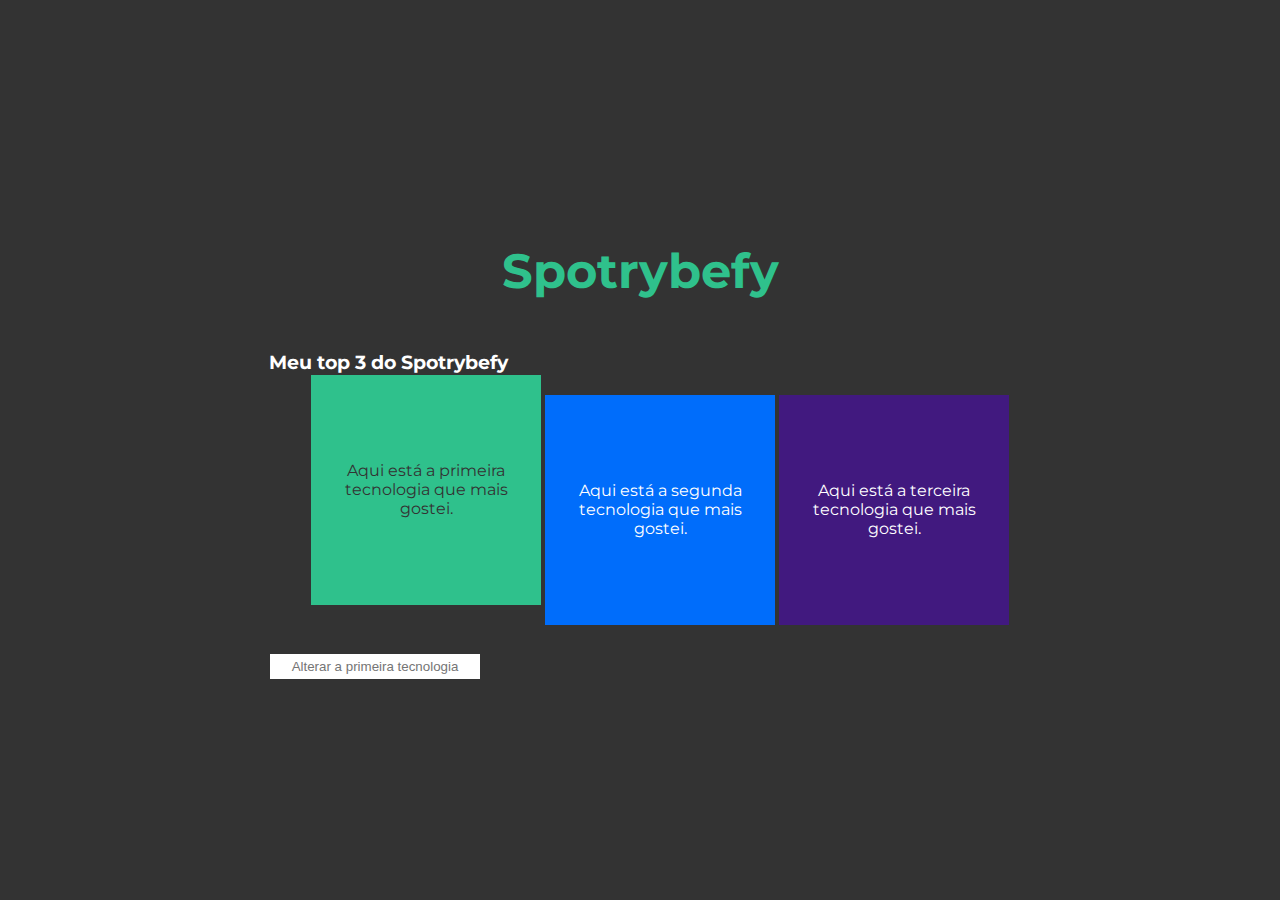
<file: fundamentos/secao4-dom-eventos-webStorage/4.3-js-eventos/index.html>
<!DOCTYPE html>
<html lang="pt-br">
  <head>
  <meta charset="UTF-8">
  <title>addEventListener</title>
  <link rel="preconnect" href="https://fonts.gstatic.com">
  <link href="https://fonts.googleapis.com/css2?family=Montserrat:wght@400;900&display=swap" rel="stylesheet">
  <link rel="stylesheet" href="style.css">
  </head>
  <body>
    <header> 
      <h1>Spotrybefy</h1>
    </header>
    <main>
      <h3 id="my-spotrybefy">Meu top 3 do Spotrybefy</h3>
      <ul class="container">
        <li class="tech" id="first-li">Aqui está a primeira tecnologia que mais gostei.</li>
        <li id="second-li">Aqui está a segunda tecnologia que mais gostei.</li>
        <li id="third-li">Aqui está a terceira tecnologia que mais gostei.</li>
      </ul>
      <input type="text" id="input" placeholder="Alterar a primeira tecnologia">      
    </main>
    <script src="main.js"></script>
  </body>
</html>
</file>
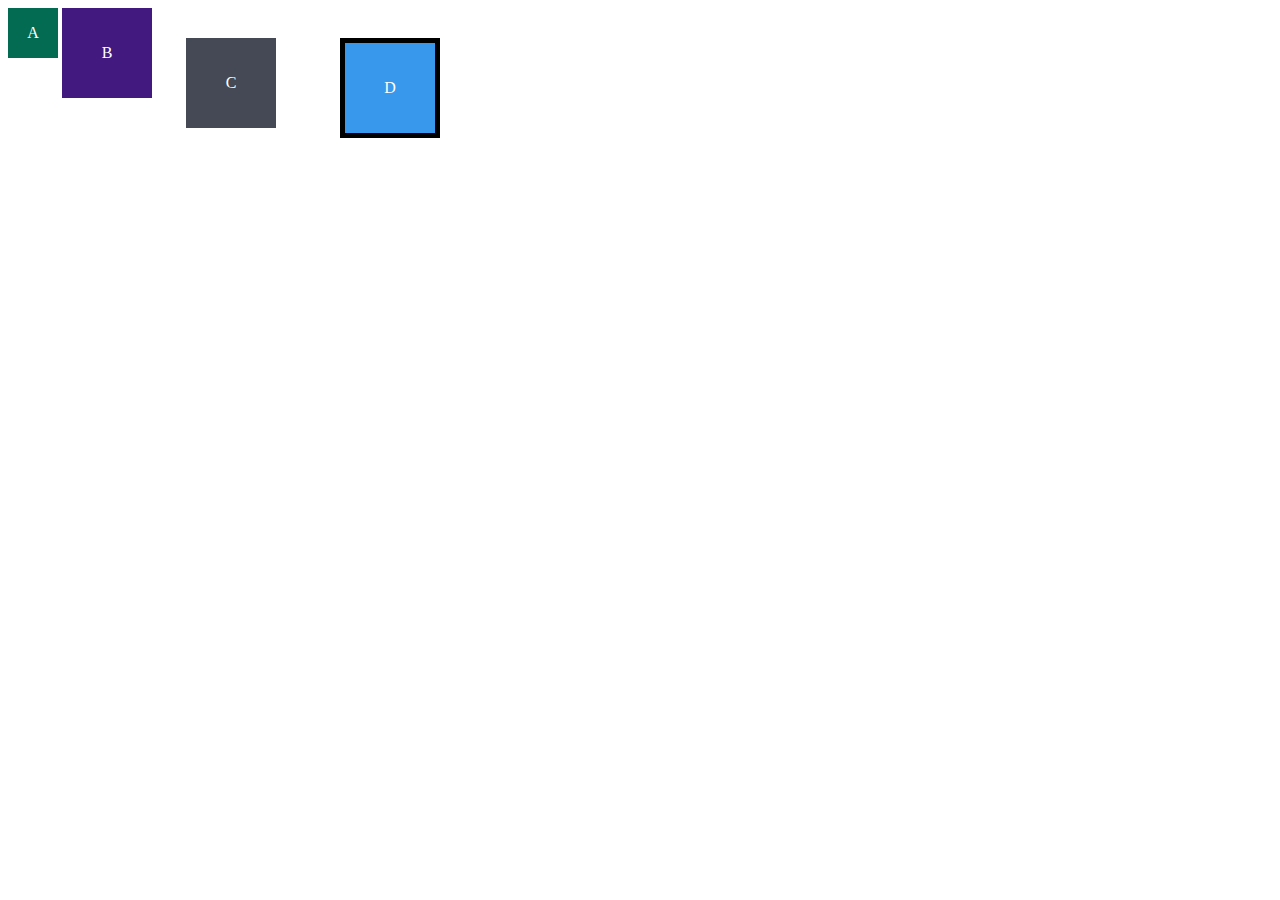
<file: fundamentos/secao2-html-e-css/dia-2.3-seletores-posicionamento/exercicio1-para-fixar/index.html>
<!DOCTYPE html>
<html lang="pt-br">
<head>
  <meta charset="UTF-8">
  <meta name="viewport" content="width=device-width, initial-scale=1.0">
  <title>Exercício: box model</title>
  <link rel="stylesheet" href="style.css">
</head>
<body>
  <div class="caixa width-and-height" style="background: #036b52">A</div>
  <div class="caixa width-and-height padding" style="background: #41197f;">B</div>
  <div class="caixa width-and-height padding margin" style="background: #444955">C</div>
  <div class="caixa width-and-height padding margin border" style="background: #3898EC">D</div>
</body>
</html>
</file>
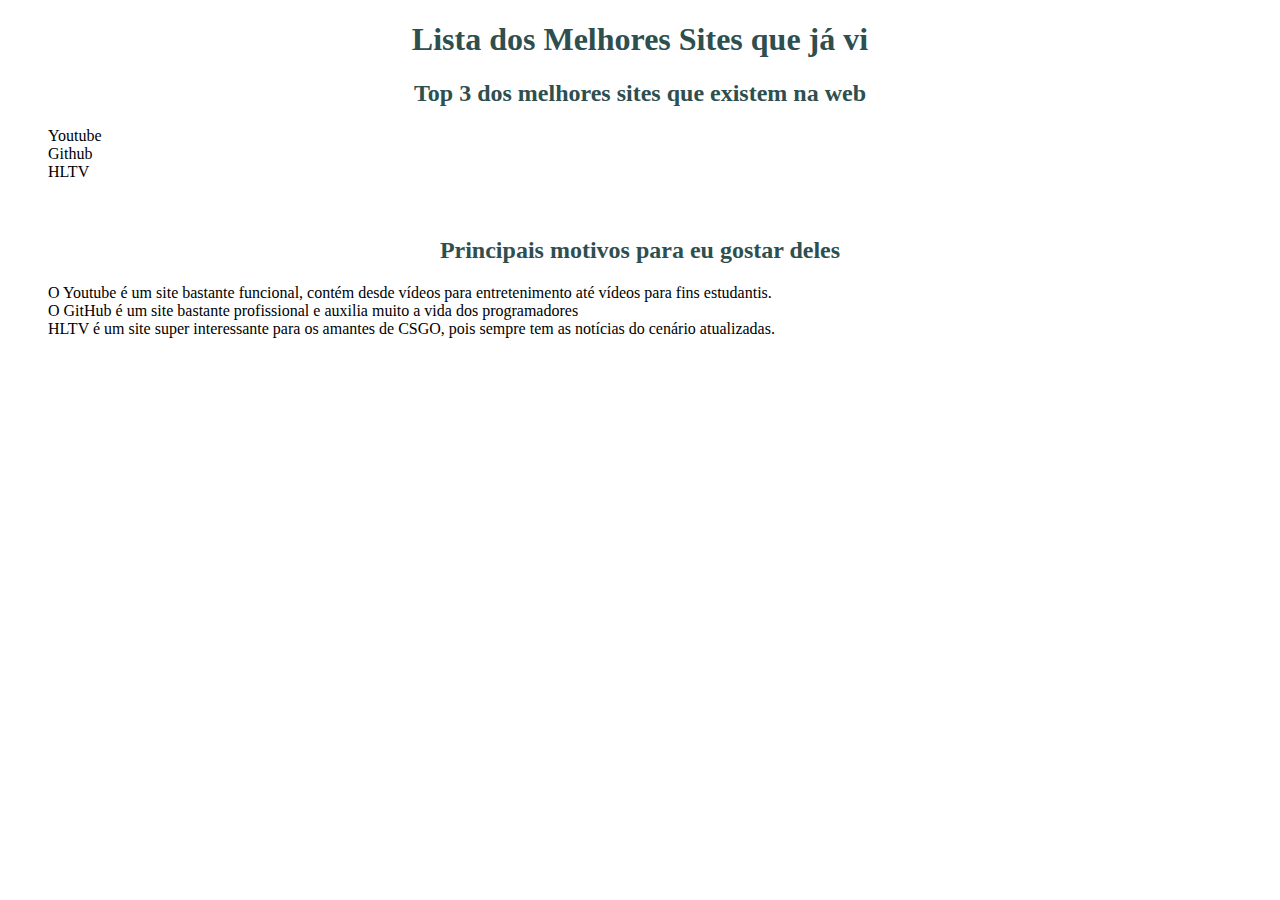
<file: fundamentos/secao2-html-e-css/dia-2.3-seletores-posicionamento/exercicio3-para-fixar/index.html>
<!DOCTYPE html>
<html lang="pt-br">
  <head>
    <meta charset="UTF-8">
    <title>Agrupando Seletores</title>
    <link rel="stylesheet" href="style.css">
  </head>
  <body>


    <h1>Lista dos Melhores Sites que já vi</h1>
    <h2>Top 3 dos melhores sites que existem na web</h2>
    <ol>
        <li>Youtube</li>
        <li>Github</li>
        <li>HLTV</li>
        <br><br>
    </ol>
    <h2>Principais motivos para eu gostar deles</h2>
    <ul>
        <li>O Youtube é um site bastante funcional, contém desde vídeos para entretenimento até vídeos para fins estudantis.</li>
        <li>O GitHub é um site bastante profissional e auxilia muito a vida dos programadores</li>
        <li>HLTV é um site super interessante para os amantes de CSGO, pois sempre tem as notícias do cenário atualizadas. </li>
    </ul>
  </body>
</html>
</file>
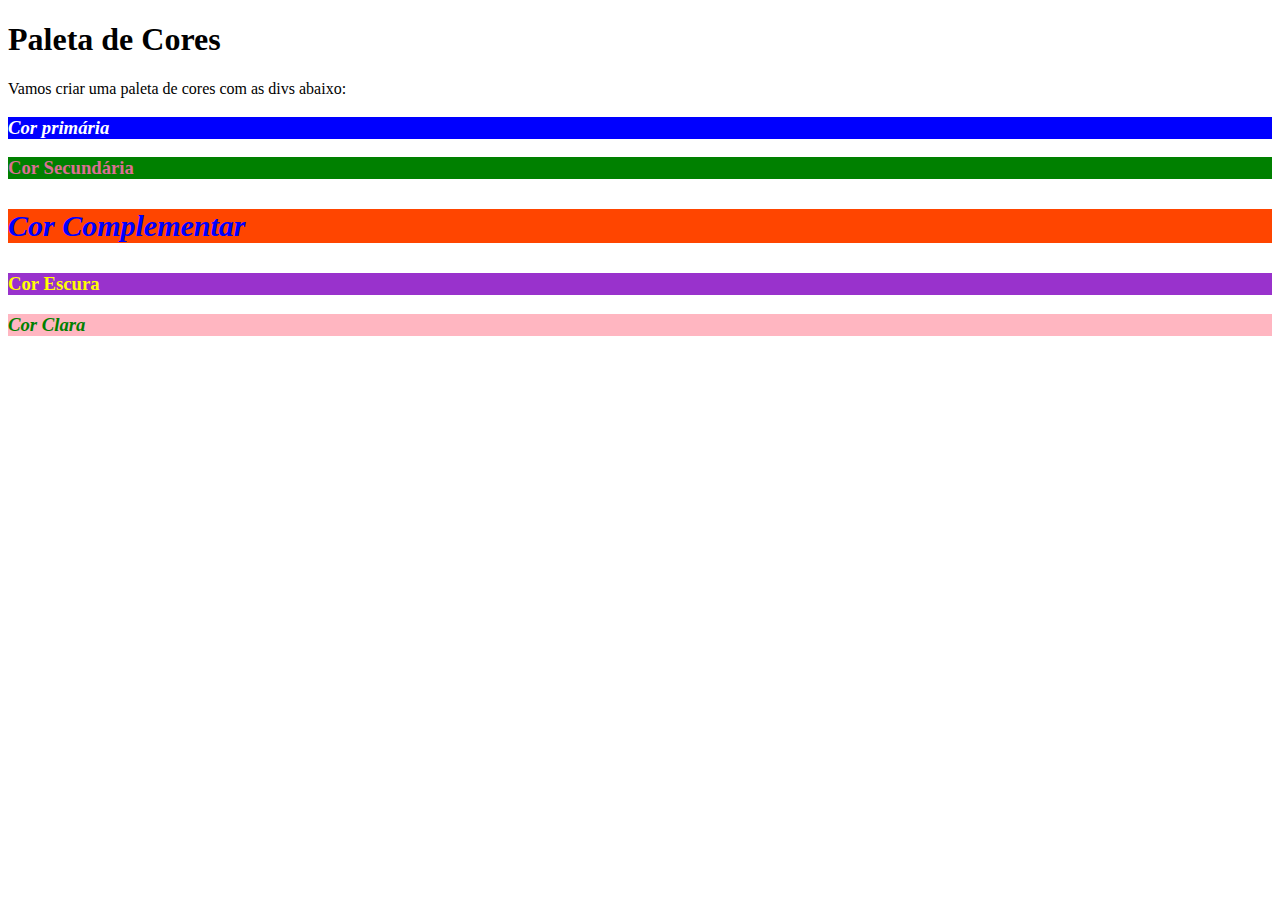
<file: fundamentos/secao2-html-e-css/dia-2.3-seletores-posicionamento/exercicio4-para-fixar/index.html>
<!DOCTYPE html>
<html lang="pt-br">
<head>
  <meta charset="UTF-8">
  <title>Pseudo-classes</title>
  <link rel="stylesheet" href="style.css">
</head>
<body>
  <h1>Paleta de Cores</h1>
  <p>Vamos criar uma paleta de cores com as divs abaixo:</p>
  <div>
    <h3>Cor primária</h3>
  </div>
  <div>
    <h3>Cor Secundária</h3>
  </div>
  <div>
    <h3>Cor Complementar</h3>
  </div>
  <div>
    <h3>Cor Escura</h3>
  </div>
  <div>
    <h3>Cor Clara</h3>
  </div>
</body>
</html>
</file>
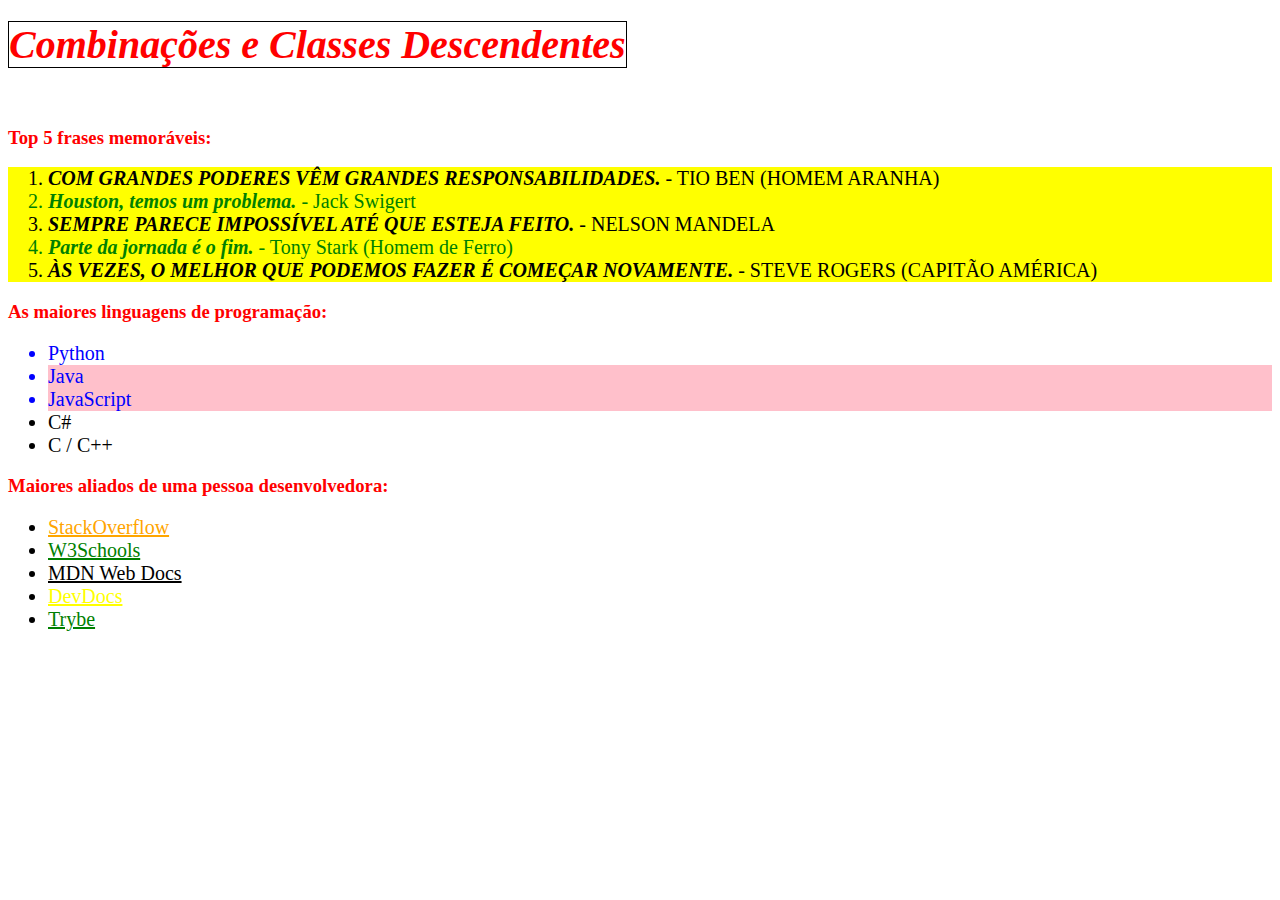
<file: fundamentos/secao2-html-e-css/dia-2.3-seletores-posicionamento/exercicio55-para-fixar/index.html>
<!DOCTYPE html>
<html lang="pt-br">
  <head>
    <meta charset="UTF-8">
    <link rel="stylesheet" href="style.css">
    <title>#GoTrybe</title>
  </head>
  <body>
    <h1><em>Combinações e Classes Descendentes</em></h1>
    <br />
    <h3>Top 5 frases memoráveis:</h3>
    <ol class="list">
      <li class="list impar"><em>Com grandes poderes vêm grandes responsabilidades.</em> - Tio Ben (Homem Aranha)</li>
      <li class="list par"><em>Houston, temos um problema.</em> - Jack Swigert</li>
      <li class="list impar"><em>Sempre parece impossível até que esteja feito.</em> - Nelson Mandela</li>
      <li class="list par"><em>Parte da jornada é o fim.</em> - Tony Stark (Homem de Ferro)</li>
      <li class="list impar"><em>Às vezes, o melhor que podemos fazer é começar novamente.</em> - Steve Rogers (Capitão América)</li>
    </ol>
    <h3>As maiores linguagens de programação:</h3>
    
    <ul>
      <li class="blue">Python</li>
      <li class="blue pink"><span class="java">Java</span></li>
      <li class="blue pink"><span class="java">Java</span>Script</li>
      <li>C#</li>
      <li>C / C++</li>
    </ul>
    <h3 class="header">Maiores aliados de uma pessoa desenvolvedora:</h3>
    <ul id="ajudanos">
      <li>
        <a href="https://pt.stackoverflow.com/" target="_blank">StackOverflow</a>
      </li>
      <li>
        <a href="https://www.w3schools.com/" target="_blank">W3Schools</a>
      </li>
      <li>
        <a href="https://developer.mozilla.org/pt-BR/" target="_blank">MDN Web Docs</a>
      </li>
      <li>
        <a href="https://devdocs.io/" target="_blank">DevDocs</a>
      </li>
      <li>
        <a href="https://app.betrybe.com/" target="_blank">Trybe</a>
      </li>
    </ul>
  </body>
</html>
</file>
<file: fundamentos/secao4-dom-eventos-webStorage/4.3-js-eventos/style.css>
body {
    align-items: center;
    background-color: #333;
    color: white;
    display: flex;
    flex-flow: column wrap;
    font-family: Montserrat, sans-serif;
    height: 100vh;
    justify-content: center;
    margin: 0;
    padding: 0;
    width: 100vw;
  }
  
  .container {
    display: flex;
    flex-flow: row wrap;
  }
  
  .container li {
    align-items: center;
    display: flex;
    flex-flow: column wrap;
    height: 200px;
    justify-content: center;
    margin: 2px;
    padding: 15px;
    text-align: center;
    transition: all 0.25s ease;
    width: 200px;
  }
  
  h1 {
    font-size: 48px;
    color: #2fc18c;
  }
  
  .container li:nth-of-type(1) {
    background-color: #2fc18c;
    color: #333;
  }
  
  .container li:nth-of-type(2) {
    background-color: #006dfb;
  }
  
  .container li:nth-of-type(3) {
    background-color: #41197f;
  }
  
  input {
    border: 1px solid #333;
    margin: 10px 0;
    padding: 5px;
    text-align: center;
    width: 200px;
  }
  
  input:hover {
    border: 1px solid #2fc18c;
  }
  
  input:focus {
    border: 1px solid #006dfb;
    outline: 2px solid #006dfb;
  }
  
  .tech {
    transform: translateY(-20px);
  }
</file>
<file: fundamentos/secao2-html-e-css/dia-2.3-seletores-posicionamento/exercicio1-para-fixar/style.css>
.caixa {
    color: white;
    display: inline-block;
    line-height: 50px;
    text-align: center;
    vertical-align: top;
  }
  
  .width-and-height {
    height: 50px;
    width: 50px;
  }
  .padding {
    padding: 20px;
  }
  .margin {
    margin: 30px;
  }
  .border {
    border: 5px solid black;
  }
</file>
<file: fundamentos/secao2-html-e-css/dia-2.3-seletores-posicionamento/exercicio3-para-fixar/style.css>
h1, p, h2{
    text-align: center;
}

li:hover {
    background-color: lightgoldenrodyellow;   
}

li:active {
    font-family: monospace,sans-serif;
    color: darkslateblue;
}

ul, ol {
    list-style: none;
}
h1, h2{
    color: darkslategrey;
}
</file>
<file: fundamentos/secao2-html-e-css/dia-2.3-seletores-posicionamento/exercicio4-para-fixar/style.css>
div:hover {
    border: 6px solid yellow;
}

div:nth-of-type(1) {
background-color: blue;

}

div:nth-of-type(2) {
    background-color: green;
}

div:nth-of-type(3) {
    background-color: orangered;
}

div:nth-of-type(4) {
    background-color: darkorchid;
}

div:nth-of-type(5) {
    background-color: lightpink;
}

div:nth-of-type(1) > h3 {
 color: white;
 font-style: italic;
}

div:nth-of-type(2) > h3 {
    color:palevioletred
}

div:nth-of-type(3) > h3 {
    color:blue;
    font-size: 30px;
    font-style: italic;
}

div:nth-of-type(4) > h3 {
    color: yellow;
}

div:nth-of-type(5) > h3 {
    color: green;
    font-style: italic;
}
</file>
<file: fundamentos/secao2-html-e-css/dia-2.3-seletores-posicionamento/exercicio55-para-fixar/style.css>
.list {
    background-color: yellow;
}

.par {
    color: green;
}

.impar {
    text-transform: uppercase;
}

h1, h3 {
    color: red;
}

h1 em, h3 em {
    font-size: 40px;
    border: 1px black solid;
}

li {
    font-size: 20px;
}

li em {
    font-weight: bold;
}

.blue {
    color: blue;
}

.pink {
    background-color: pink;
}

#ajudanos li a:hover {
    font-weight: 800;
}

#ajudanos li a[href*="stackoverflow"] {
    color: orange;
}

#ajudanos li a[href*=w3schools] {
    color:green
}

#ajudanos li a[href*=developer] {
    color: black;
}

#ajudanos li a[href*=devdocs] {
    color:yellow
}

#ajudanos li  a[href*=trybe] {
    color: green;
}
</file>
